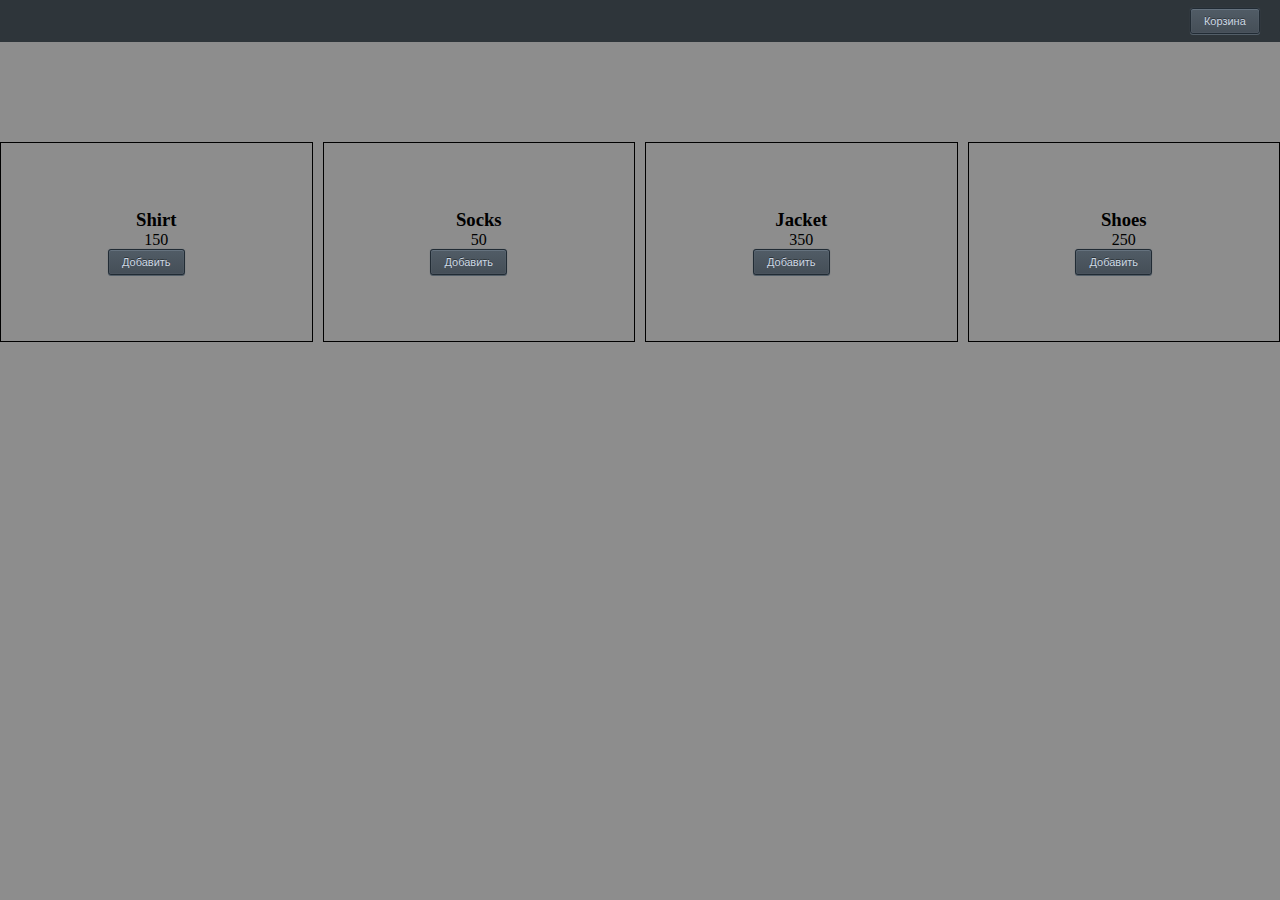
<file: dz1/index.html>
<!DOCTYPE html>
<html>

<head>
    <title>eShop</title>
    <link rel="stylesheet" href="style.css">
</head>

<body>
    <header class="header">
        <button class="by-btn" type="button">Корзина</button>
    </header>
    <main>
        <div class="goods-list"></div>
    </main>
    <script src="script.js"></script>

</body>

</html>
</file>
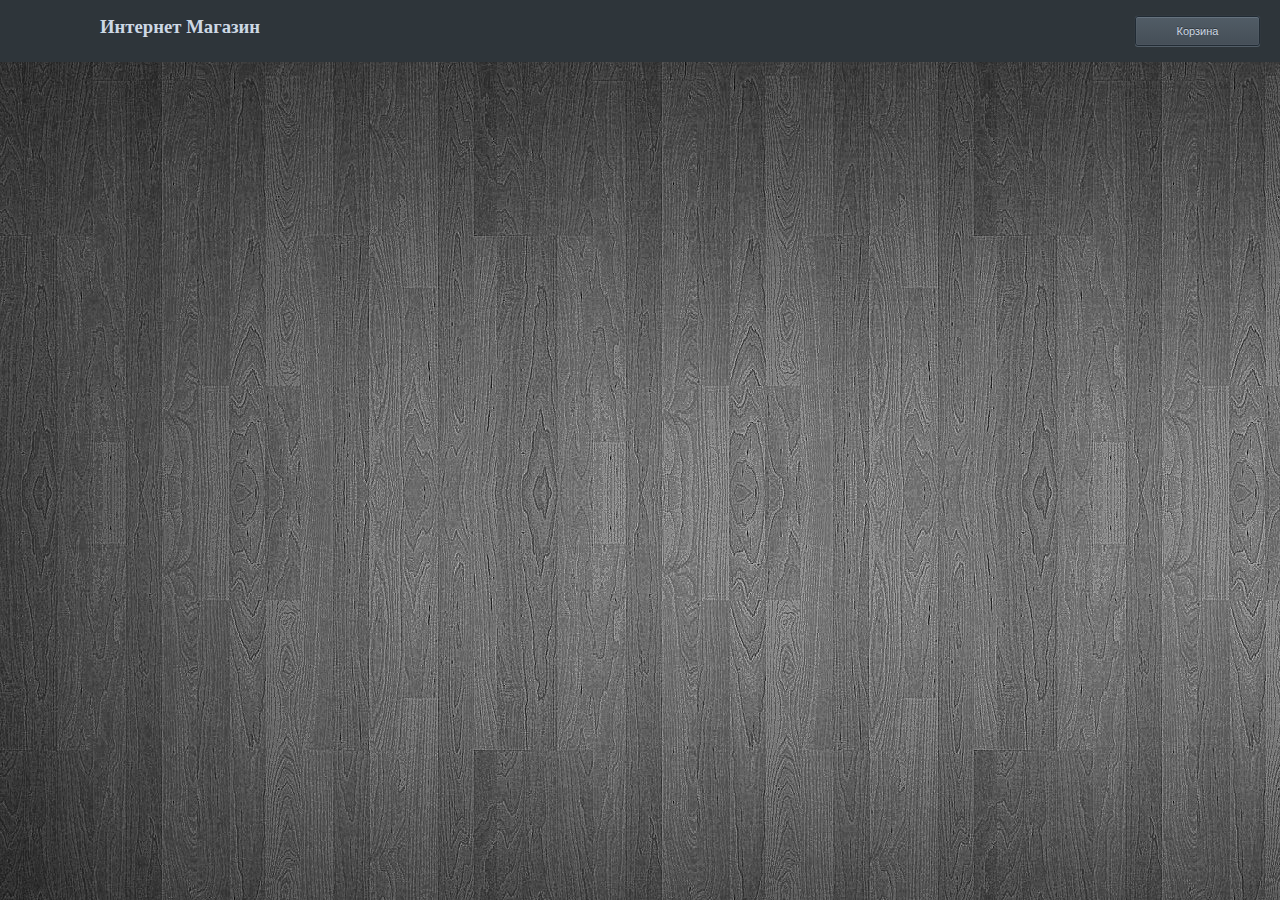
<file: dz3/index.html>
<!DOCTYPE html>
<html>

<head>
    <meta charset="UTF-8">
    <meta http-equiv="X-UA-Compatible" content="IE=edge">
    <meta name="viewport" content="width=device-width, initial-scale=1.0">
    <title>eShop</title>
    <link rel="stylesheet" href="style.css">
</head>

<body>
    <header class="header">
        <div class="header1">
            <h3 class="header_name">Интернет Магазин</h3>
            <button class="btn-basket" type="button">Корзина</button>
        </div>

        <div class="modal-basket invisible ">
            <div class="modal_content">

                <div class="modal_header">
                    <h3>Товары в корзине:</h3>
                </div>
                <div class="items"></div>

            </div>
        </div>

    </header>
    <main>
        <div class="products"></div>
    </main>
    <script src="script.js"></script>
    <!-- <script src="basket.js"></script> -->
</body>

</html>
</file>
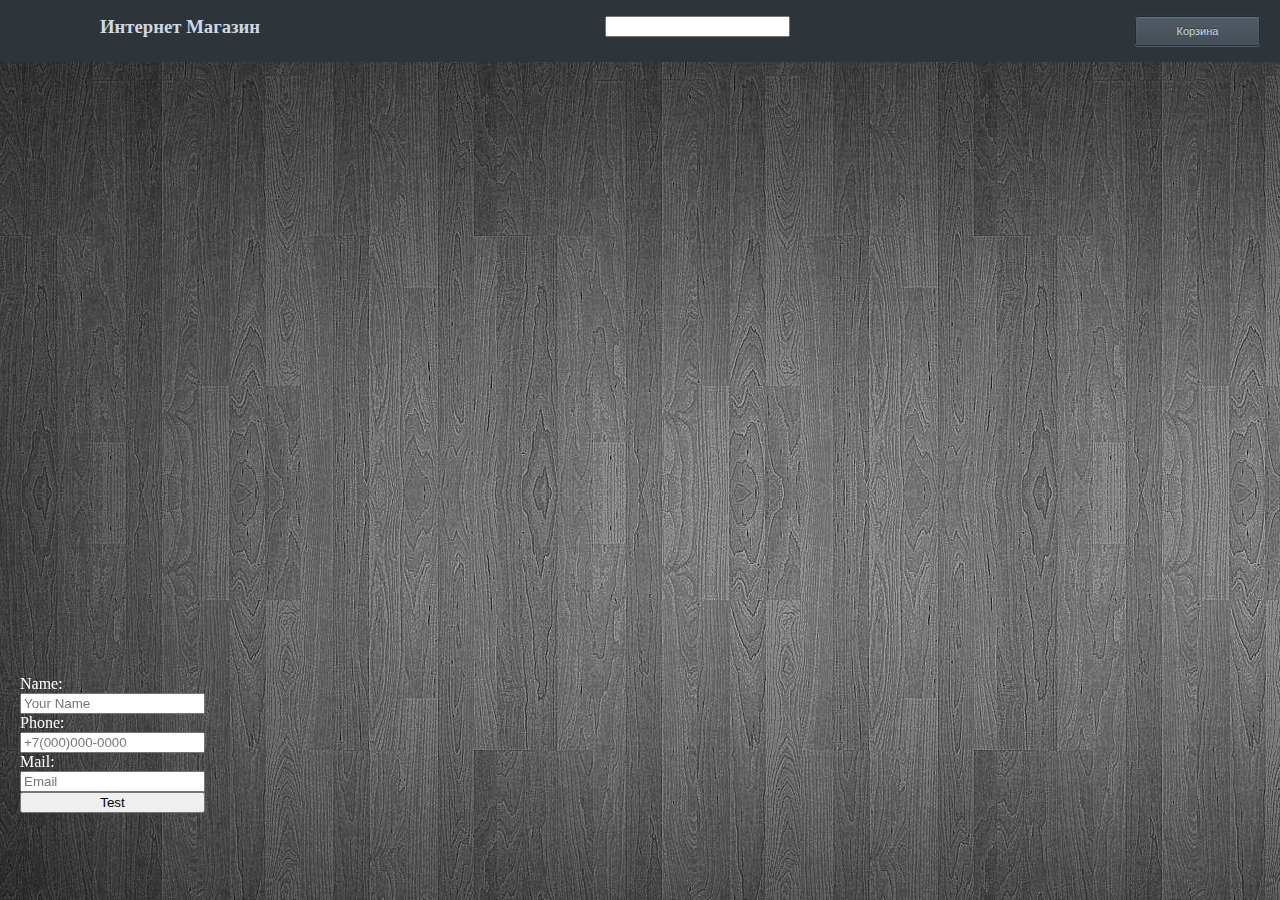
<file: dz4/index.html>
<!DOCTYPE html>
<html>

<head>
    <meta charset="UTF-8">
    <meta http-equiv="X-UA-Compatible" content="IE=edge">
    <meta name="viewport" content="width=device-width, initial-scale=1.0">
    <title>eShop</title>
    <link rel="stylesheet" href="style.css">
</head>

<body>
    <header class="header">
        <div class="header1">
            <h3 class="header_name">Интернет Магазин</h3>
            <div class="cart">
                <form action="#" class="search-form">
                    <input type="text" class="serch-field">
                    <!-- <button class="btn-search" type="submit"> -->
                    <i class="fas fa-search"> </i>
                    </button>
                </form>
            </div>
            <button class="btn-basket" type="button">Корзина</button>
        </div>

        <div class="modal-basket invisible ">
            <div class="modal_content">

                <div class="modal_header">
                    <h3>Товары в корзине:</h3>
                </div>
                <div class="items"></div>

            </div>
        </div>

    </header>
    <main>
        <div class="products"></div>
    </main>
    <footer class="footer">
        <form action="#" class="form-serch" id="myform">
            <div>
                Name:<br><input type="text" id="name" name="name" placeholder="Your Name">

            </div>
            <div>
                Phone:<br><input type="tel" id="phone" name="phone" placeholder="+7(000)000-0000">

            </div>
            <div>
                Mail:<br><input type="email" id="mail" name="mail" placeholder="Email">

            </div>
            <button type="submit" id="btn-submit">Test</button>
        </form>
    </footer>
    <script src="script.js"></script>
    <script src="form.js"></script>
    <script>
        window.onload = () => {
            document.getElementById('myform').addEventListener('submit', e => {
                let valid = new Validator('myform')
                if (!valid.valid) {
                    e.preventDefault()
                }
            })
        }
        // let block = [...document.getElementsByTagName('input')]
        // for (let el of block) {
        //     console.log(el.parentNode)
        // }
    </script>
</body>

</html>
</file>
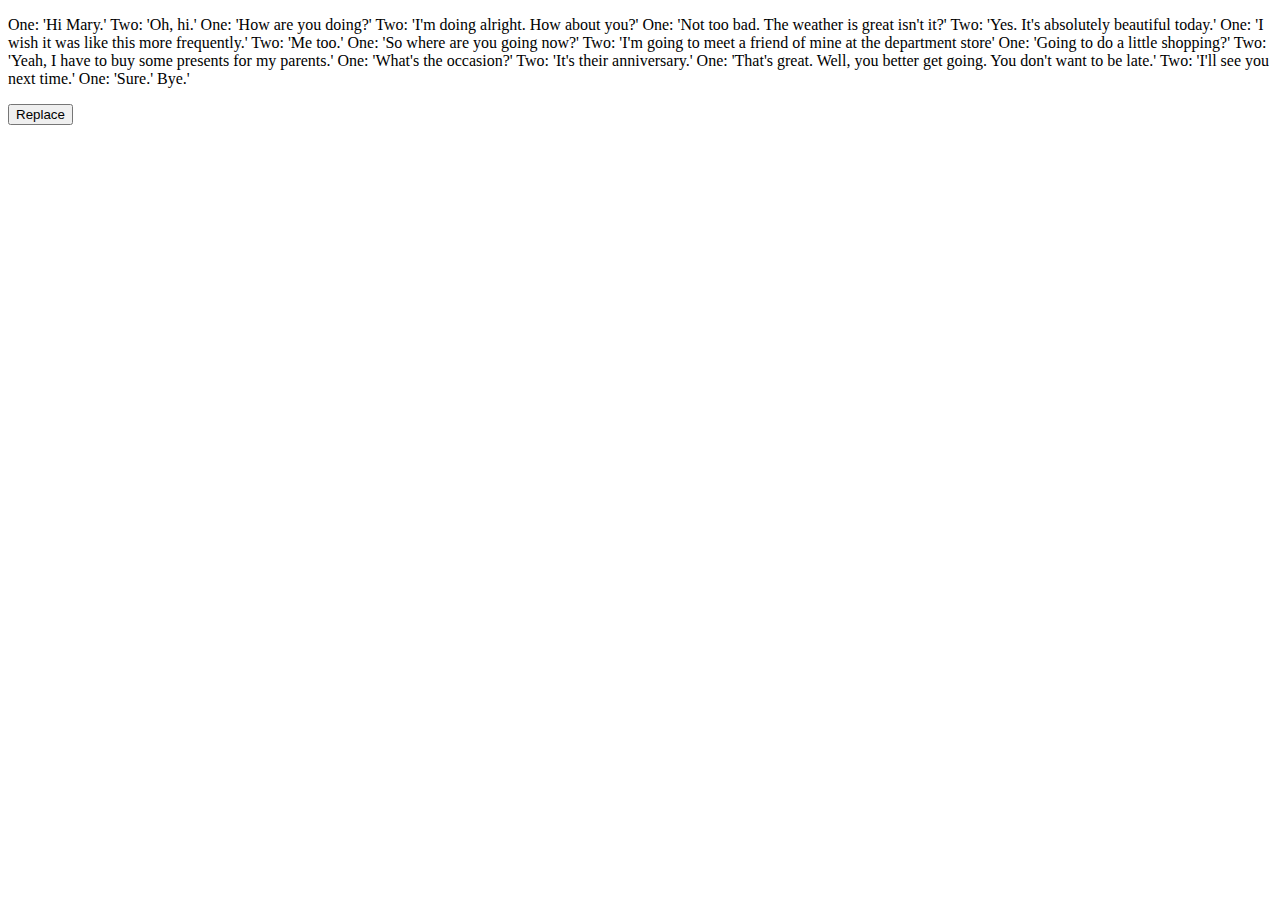
<file: dz4/index2.html>
<!DOCTYPE html>
<html lang="en">

<head>
    <meta charset="UTF-8">
    <meta http-equiv="X-UA-Compatible" content="IE=edge">
    <meta name="viewport" content="width=device-width, initial-scale=1.0">
    <title>Document</title>
</head>

<body>
    <p id="text">
        One: 'Hi Mary.' Two: 'Oh, hi.'
        One: 'How are you doing?'
        Two: 'I'm doing alright. How about you?'
        One: 'Not too bad. The weather is great isn't it?'
        Two: 'Yes. It's absolutely beautiful today.'
        One: 'I wish it was like this more frequently.'
        Two: 'Me too.'
        One: 'So where are you going now?'
        Two: 'I'm going to meet a friend of mine at the department store'
        One: 'Going to do a little shopping?'
        Two: 'Yeah, I have to buy some presents for my parents.'
        One: 'What's the occasion?'
        Two: 'It's their anniversary.'
        One: 'That's great. Well, you better get going. You don't want to be late.'
        Two: 'I'll see you next time.'
        One: 'Sure.' Bye.'
    </p>
    <button id="replace">Replace</button>
    <script>
        let text = document.getElementById('text')
        console.log(text.textContent)
        document.getElementById('replace').addEventListener('click', () => {
            text.textContent = text.textContent.replace(/\B'|'\B/g, '"')
        })
    </script>
</body>

</html>
</file>
<file: dz1/style.css>
* {
    margin: 0;
    background-color: rgb(141, 141, 141);
}

.header {
    display: flex;
    justify-content: flex-end;
    align-items: center;
    background-color: rgb(46, 53, 58);
    height: 42px;
}

.by-btn {
    margin-right: 20px;
    display: inline-block;
    font-family: arial, sans-serif;
    font-size: 11px;
    color: rgb(205, 216, 228);
    text-shadow: rgb(46, 53, 58) 0px -1px;
    user-select: none;
    line-height: 2em;
    box-shadow: rgb(101, 114, 126) 0px 1px inset, rgba(140, 150, 170, 0.8) 0px 0px 1px inset, rgb(83, 94, 104) 0px 1px, rgb(86, 96, 106) 0px 0px 1px;
    text-decoration: none;
    padding: 1px 1.2em;
    outline: none;
    border-width: 1px;
    border-style: solid;
    border-color: rgb(33, 43, 52);
    border-image: initial;
    border-radius: 3px;
    background: linear-gradient(rgb(81, 92, 102), rgb(69, 78, 87)) rgb(81, 92, 102);
}

.by-btn:active {
    box-shadow:
        inset 0 1px 3px rgba(0, 10, 20, .5),
        0 1px rgb(83, 94, 104),
        0 0 1px rgb(86, 96, 106);
}



.goods-list {
    display: flex;
    justify-content: space-around;
    margin-top: 100px;
    height: 200px;
}

.goods-item {
    display: flex;
    justify-content: center;
    align-items: center;
    flex-direction: column;
    width: 25%;
    border: 1px solid black;
    margin-right: 10px;
}

.goods-item:nth-last-child(1) {
    margin-right: 0;
}
</file>
<file: dz3/style.css>
* {
    margin: 0;
}

body {
    background-image: url('fon.jpg');
}

.header {
    display: flex;
    justify-content: flex-end;
    align-items: center;
    background-color: rgb(46, 53, 58);
    height: 62px;

}

.header1 {
    display: flex;
    justify-content: space-between;
    width: 100%;
}

.header_name {
    background-color: rgb(46, 53, 58);
    color: rgb(205, 216, 228);
    margin-left: 100px;
}

.by-btn {
    margin-right: 20px;
    display: inline-block;
    font-family: arial, sans-serif;
    font-size: 11px;
    color: rgb(205, 216, 228);
    text-shadow: rgb(46, 53, 58) 0px -1px;
    user-select: none;
    line-height: 2em;
    box-shadow: rgb(101, 114, 126) 0px 1px inset, rgba(140, 150, 170, 0.8) 0px 0px 1px inset, rgb(83, 94, 104) 0px 1px, rgb(86, 96, 106) 0px 0px 1px;
    text-decoration: none;
    padding: 1px 1.2em;
    outline: none;
    border-width: 1px;
    border-style: solid;
    border-color: rgb(33, 43, 52);
    border-image: initial;
    border-radius: 3px;
    background: linear-gradient(rgb(81, 92, 102), rgb(69, 78, 87)) rgb(81, 92, 102);
    width: 100px;
}

.by-btn:active {
    box-shadow:
        inset 0 1px 3px rgba(0, 10, 20, .5),
        0 1px rgb(83, 94, 104),
        0 0 1px rgb(86, 96, 106);
}

.btn-basket {
    margin-right: 20px;
    display: inline-block;
    font-family: arial, sans-serif;
    font-size: 11px;
    color: rgb(205, 216, 228);
    text-shadow: rgb(46, 53, 58) 0px -1px;
    user-select: none;
    line-height: 2em;
    box-shadow: rgb(101, 114, 126) 0px 1px inset, rgba(140, 150, 170, 0.8) 0px 0px 1px inset, rgb(83, 94, 104) 0px 1px, rgb(86, 96, 106) 0px 0px 1px;
    text-decoration: none;
    padding: 1px 1.2em;
    outline: none;
    border-width: 1px;
    border-style: solid;
    border-color: rgb(33, 43, 52);
    border-image: initial;
    border-radius: 3px;
    background: linear-gradient(rgb(81, 92, 102), rgb(69, 78, 87)) rgb(81, 92, 102);
    width: 125px;
    height: 30px;
}

.btn-basket:active {
    box-shadow:
        inset 0 1px 3px rgba(0, 10, 20, .5),
        0 1px rgb(83, 94, 104),
        0 0 1px rgb(86, 96, 106);
}


.modal-basket {
    position: absolute;
    overflow-y: scroll;
    width: 300px;
    height: auto;
    min-height: 50px;
    max-height: 500px;
    background: floralwhite;
    top: 62px;
    border: 1px solid rgba(0, 10, 20, .5);
    border-radius: 12px 0px 12px 12px;

}



.invisible {
    display: none;
}

.modal_header {
    display: flex;
    justify-content: center;
}

.modal_content {
    display: flex;
    flex-direction: column;
    margin: 0;
}


.products {
    display: flex;
    justify-content: space-around;
    margin-top: 100px;
    flex-wrap: wrap;
}

.goods-item-basket {
    display: flex;
    justify-content: space-around;
    margin-top: 5px;
    margin-bottom: 5px;
}

.goods-item-basket:nth-last-child(1) {
    margin-bottom: 10px;
    padding-right: 10px;
}

.rigth-block {
    display: flex;
    flex-direction: column;
}

.del-btn {
    width: 40px;
    border-radius: 10px 10px;
    background-color: rgb(46, 53, 58);
    color: wheat;
}

.items {
    display: flex;
    flex-direction: column;
}

.goods-item {
    display: flex;
    justify-content: center;
    align-items: center;
    flex-direction: column;
    border: 1px solid black;
    margin-right: 10px;
    background: white;
}

.goods-item:nth-last-child(1) {
    margin-right: 0;
}

.desc {
    display: flex;
    justify-content: center;
    flex-direction: column;
    padding-top: 10px;
    padding-bottom: 10px;
}
</file>
<file: dz4/style.css>
* {
    margin: 0;
}

body {
    background-image: url('fon.jpg');
}

.header {
    display: flex;
    justify-content: flex-end;
    align-items: center;
    background-color: rgb(46, 53, 58);
    height: 62px;

}

.header1 {
    display: flex;
    justify-content: space-between;
    width: 100%;
}

.header_name {
    background-color: rgb(46, 53, 58);
    color: rgb(205, 216, 228);
    margin-left: 100px;
}

.cart {
    display: flex;
    /* justify-content: end; */
}

.by-btn {
    margin-right: 20px;
    display: inline-block;
    font-family: arial, sans-serif;
    font-size: 11px;
    color: rgb(205, 216, 228);
    text-shadow: rgb(46, 53, 58) 0px -1px;
    user-select: none;
    line-height: 2em;
    box-shadow: rgb(101, 114, 126) 0px 1px inset, rgba(140, 150, 170, 0.8) 0px 0px 1px inset, rgb(83, 94, 104) 0px 1px, rgb(86, 96, 106) 0px 0px 1px;
    text-decoration: none;
    padding: 1px 1.2em;
    outline: none;
    border-width: 1px;
    border-style: solid;
    border-color: rgb(33, 43, 52);
    border-image: initial;
    border-radius: 3px;
    background: linear-gradient(rgb(81, 92, 102), rgb(69, 78, 87)) rgb(81, 92, 102);
    width: 100px;
}

.by-btn:active {
    box-shadow:
        inset 0 1px 3px rgba(0, 10, 20, .5),
        0 1px rgb(83, 94, 104),
        0 0 1px rgb(86, 96, 106);
}

.btn-basket {
    margin-right: 20px;
    display: inline-block;
    font-family: arial, sans-serif;
    font-size: 11px;
    color: rgb(205, 216, 228);
    text-shadow: rgb(46, 53, 58) 0px -1px;
    user-select: none;
    line-height: 2em;
    box-shadow: rgb(101, 114, 126) 0px 1px inset, rgba(140, 150, 170, 0.8) 0px 0px 1px inset, rgb(83, 94, 104) 0px 1px, rgb(86, 96, 106) 0px 0px 1px;
    text-decoration: none;
    padding: 1px 1.2em;
    outline: none;
    border-width: 1px;
    border-style: solid;
    border-color: rgb(33, 43, 52);
    border-image: initial;
    border-radius: 3px;
    background: linear-gradient(rgb(81, 92, 102), rgb(69, 78, 87)) rgb(81, 92, 102);
    width: 125px;
    height: 30px;
}

.btn-basket:active {
    box-shadow:
        inset 0 1px 3px rgba(0, 10, 20, .5),
        0 1px rgb(83, 94, 104),
        0 0 1px rgb(86, 96, 106);
}


.modal-basket {
    position: absolute;
    overflow-y: scroll;
    width: 300px;
    height: auto;
    min-height: 50px;
    max-height: 500px;
    background: floralwhite;
    top: 62px;
    border: 1px solid rgba(0, 10, 20, .5);
    border-radius: 12px 0px 12px 12px;

}

.invisible {
    display: none !important;
}

.modal_header {
    display: flex;
    justify-content: center;
}

.modal_content {
    display: flex;
    flex-direction: column;
    margin: 0;
}


.products {
    display: flex;
    justify-content: space-around;
    margin-top: 100px;
    /* flex-wrap: wrap; */
}

.goods-item-basket {
    display: flex;
    justify-content: space-around;
    margin-top: 5px;
    margin-bottom: 5px;
}

.goods-item-basket:nth-last-child(1) {
    margin-bottom: 10px;
    padding-right: 10px;
}

.rigth-block {
    display: flex;
    flex-direction: column;
}

.del-btn {
    width: 40px;
    border-radius: 10px 10px;
    background-color: rgb(46, 53, 58);
    color: wheat;
}

.items {
    display: flex;
    flex-direction: column;
}

.goods-item {
    display: flex;
    justify-content: center;
    align-items: center;
    flex-direction: column;
    border: 1px solid black;
    margin-right: 10px;
    background: white;
}

.goods-item:nth-last-child(1) {
    margin-right: 0;
}

.desc {
    display: flex;
    justify-content: center;
    flex-direction: column;
    padding-top: 10px;
    padding-bottom: 10px;
}

.footer {
    top: 75%;
    position: fixed;
}

.form-serch {
    display: flex;
    flex-direction: column;
    color: white;
    margin-left: 20px;
}

.error-msg {
    color: red;
    margin: 10px 0;
}

.invalid {
    border: 2px solid red;
}

.valid {
    border: 2px solid green;
}
</file>
